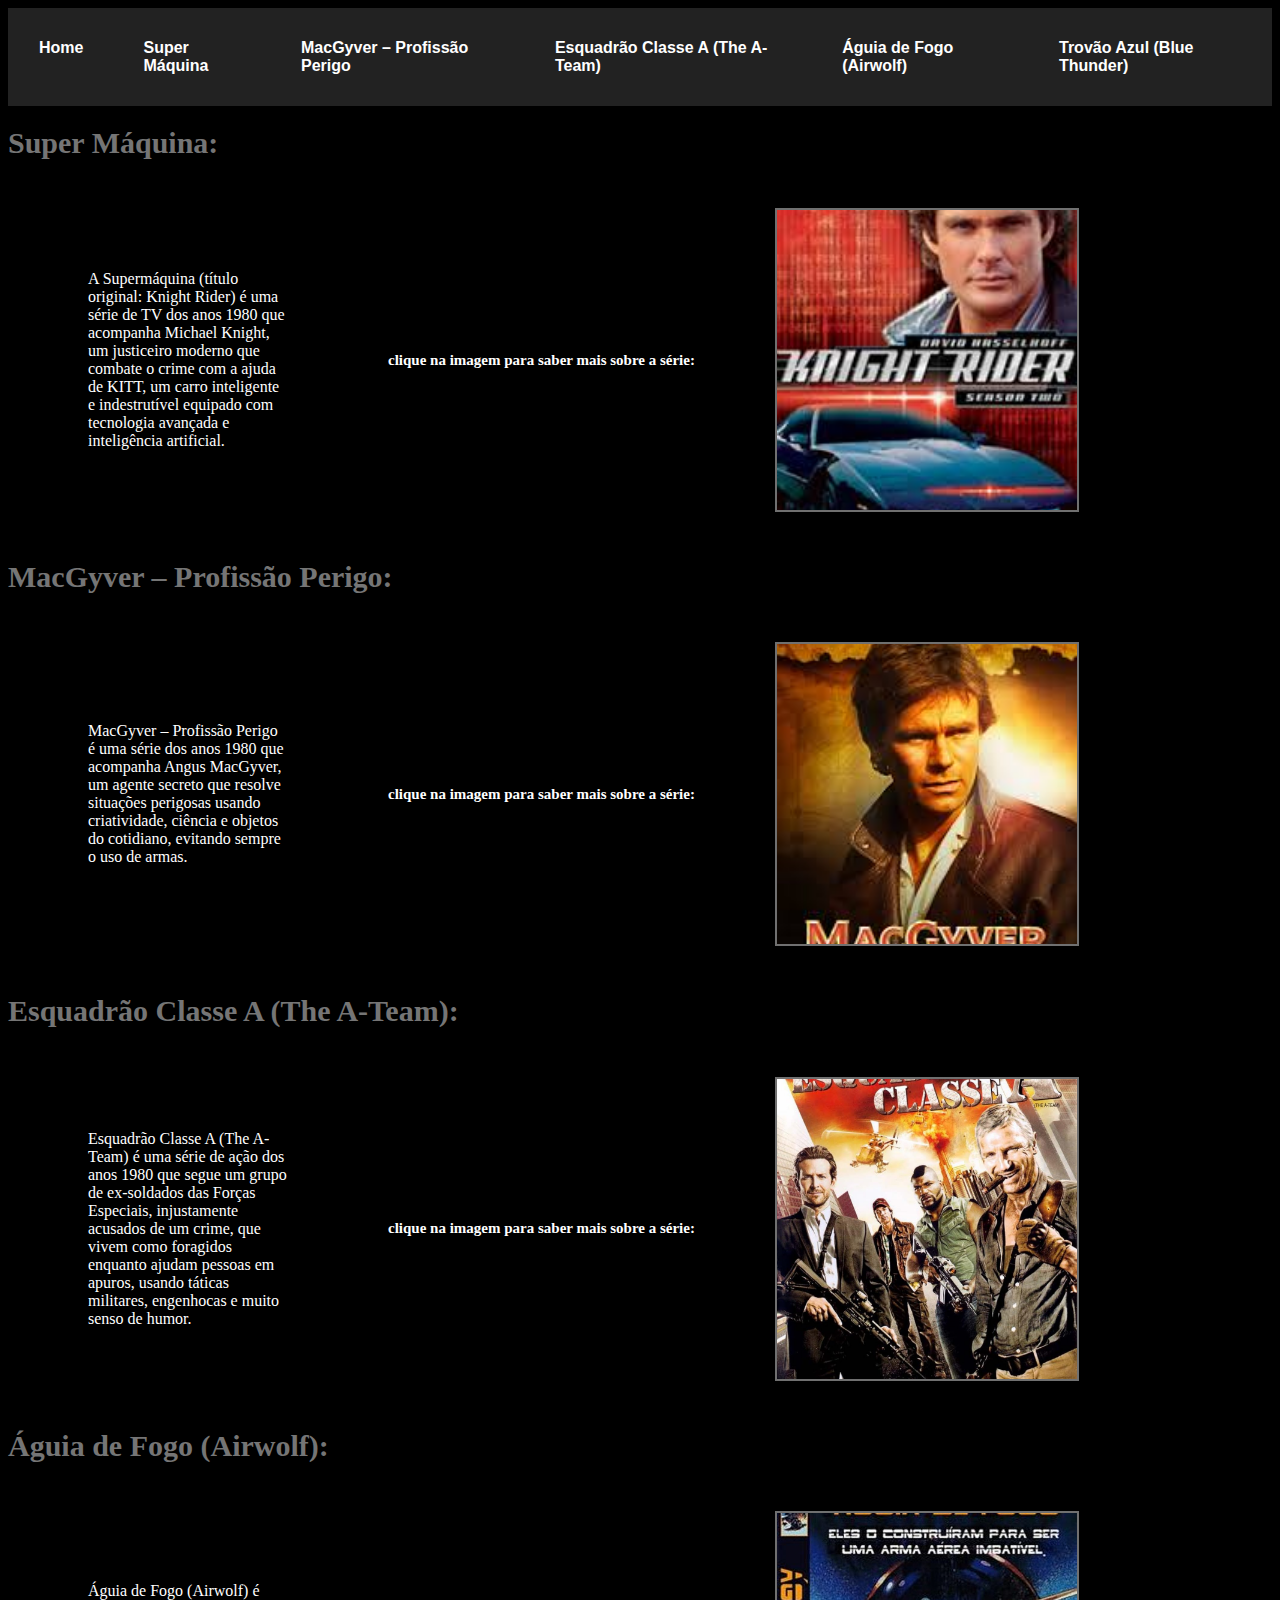
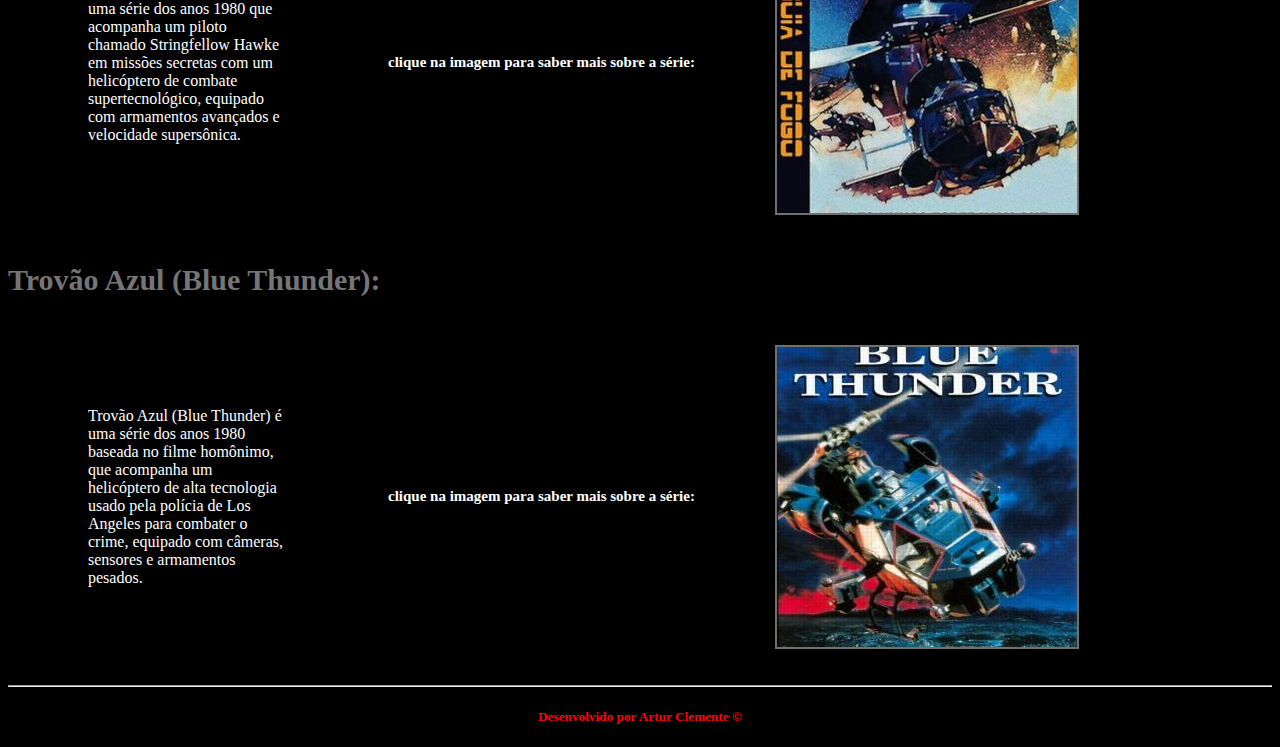
<file: trabalho/index.html>
<!DOCTYPE html>
<html lang="pt-br">
<head>
  <meta charset="UTF-8">
  <title>Agência Destino Azul</title>
  <link rel="shortcut icon" type="image/png" href="imagens/icone.png">
  <link rel="stylesheet" type="text/css" href="css/style.css">
  <style>
    body {
      background-color: #000000;
    }
  </style>
</head>

<body>

  <nav id="menu">
    <ul>
      <li><a href="index.html">Home</a></li>
      <li><a href="supermaquina.html">Super Máquina</a></li>
      <li><a href="macgyver.html">MacGyver – Profissão Perigo</a></li>
      <li><a href="esquadrao.html">Esquadrão Classe A (The A-Team)</a></li>
      <li><a href="aguia.html">Águia de Fogo (Airwolf)</a></li>
      <li><a href="trovao.html">Trovão Azul (Blue Thunder)</a></li>
    </ul>
  </nav>

  <h1>Super Máquina:</h1>

  <div class="container">
    <p>
      A Supermáquina (título original: Knight Rider) é uma série de TV dos anos 1980 que acompanha Michael Knight, um justiceiro moderno que combate o crime com a ajuda de KITT, um carro inteligente e indestrutível equipado com tecnologia avançada e inteligência artificial.
    </p>
    <h2>clique na imagem para saber mais sobre a série:</h2>
    <a href="supermaquina.html">
    <figure class="fig1">
      <img src="imagens/capa1.jpeg" >
    </figure>
    </a>
  </div>

  <h1>MacGyver – Profissão Perigo:</h1>

  <div class="container">
    <p>
     MacGyver – Profissão Perigo é uma série dos anos 1980 que acompanha Angus MacGyver, um agente secreto que resolve situações perigosas usando criatividade, ciência e objetos do cotidiano, evitando sempre o uso de armas.
    </p>
    <h2>clique na imagem para saber mais sobre a série:</h2>
    <a href="macgyver.html">
    <figure class="fig1">
      <img src="imagens/capa2.jpeg" >
    </figure>
    </a>
  </div>

  <h1>Esquadrão Classe A (The A-Team):</h1>

  <div class="container">
    <p>
        Esquadrão Classe A (The A-Team) é uma série de ação dos anos 1980 que segue um grupo de ex-soldados das Forças Especiais, injustamente acusados de um crime, que vivem como foragidos enquanto ajudam pessoas em apuros, usando táticas militares, engenhocas e muito senso de humor.
      </p>
      <h2>clique na imagem para saber mais sobre a série:</h2>
    <a href="esquadrao.html">
    <figure class="fig1">
      <img src="imagens/capa3.jpg" >
    </figure>
    </a>
  </div>

  <h1>Águia de Fogo (Airwolf):</h1>

  <div class="container">
    <p>
        Águia de Fogo (Airwolf) é uma série dos anos 1980 que acompanha um piloto chamado Stringfellow Hawke em missões secretas com um helicóptero de combate supertecnológico, equipado com armamentos avançados e velocidade supersônica.
      </p>
      <h2>clique na imagem para saber mais sobre a série:</h2>
    <a href="aguia.html">
    <figure class="fig1">
      <img src="imagens/capa4.jpg" >
    </figure>
    </a>
  </div>

  <h1>Trovão Azul (Blue Thunder):</h1>

  <div class="container">
    <p>
        Trovão Azul (Blue Thunder) é uma série dos anos 1980 baseada no filme homônimo, que acompanha um helicóptero de alta tecnologia usado pela polícia de Los Angeles para combater o crime, equipado com câmeras, sensores e armamentos pesados.
      </p>
      <h2>clique na imagem para saber mais sobre a série:</h2>
    <a href="trovao.html">
    <figure class="fig1">
      <img src="imagens/capa5.jpg" >
    </figure>
    </a>
  </div>
  

  <hr>

  <footer>
    <h5>Desenvolvido por Artur Clemente &copy;</h5>
  </footer>

</body>
</html>
</file>
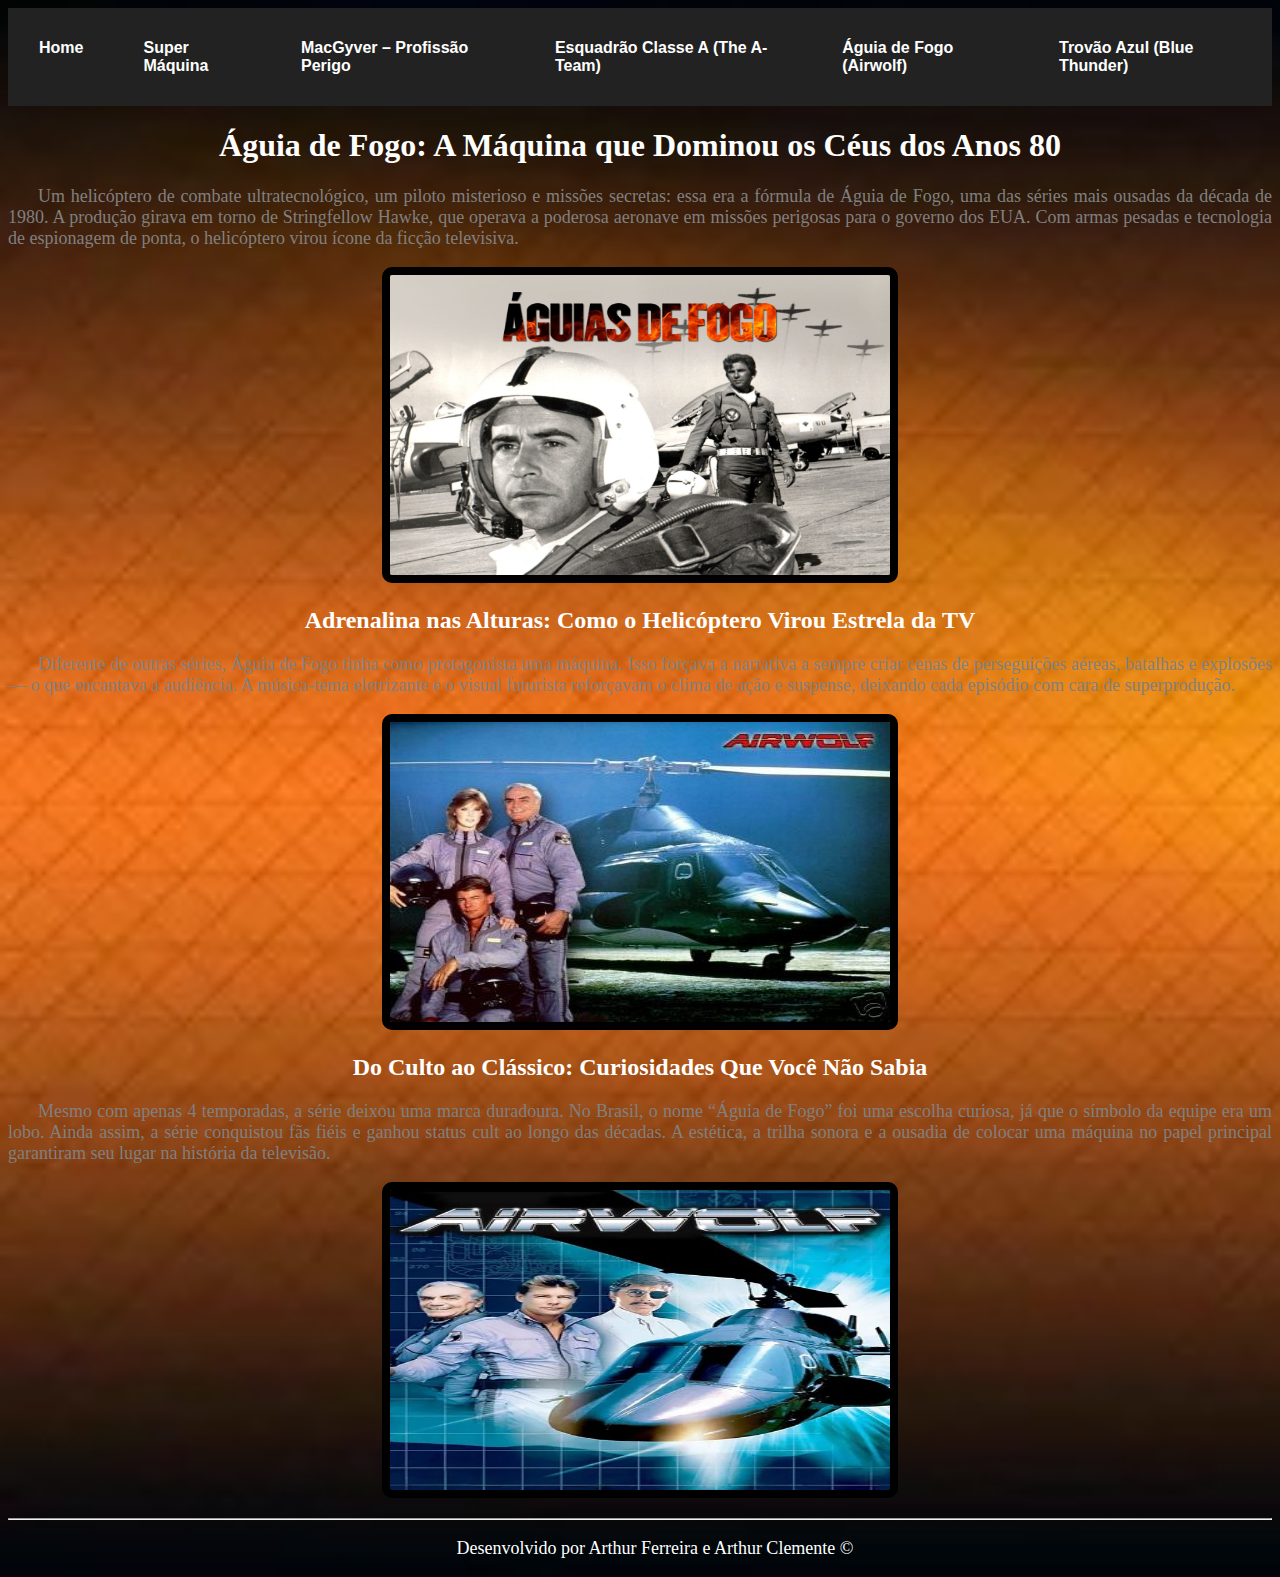
<file: trabalho/aguia.html>
<!DOCTYPE html>
<html lang="pt-br">
<head>
	<meta charset="utf-8">
	<meta name="viewport" content="width=device-width, initial-scale=1">
	<title>AGUIAS DE FOGO</title>

	<link rel="stylesheet" type="text/css" href="css/aguia.css">
</head>
<body>

	<nav id="menu">
    <ul>
      <li><a href="index.html">Home</a></li>
      <li><a href="supermaquina.html">Super Máquina</a></li>
      <li><a href="macgyver.html">MacGyver – Profissão Perigo</a></li>
      <li><a href="esquadrao.html">Esquadrão Classe A (The A-Team)</a></li>
      <li><a href="aguia.html">Águia de Fogo (Airwolf)</a></li>
      <li><a href="trovao.html">Trovão Azul (Blue Thunder)</a></li>
  	</ul>
	</nav>

	<h1>Águia de Fogo: A Máquina que Dominou os Céus dos Anos 80</h1>

	<p>Um helicóptero de combate ultratecnológico, um piloto misterioso e missões secretas: essa era a fórmula de Águia de Fogo, uma das séries mais ousadas da década de 1980. A produção girava em torno de Stringfellow Hawke, que operava a poderosa aeronave em missões perigosas para o governo dos EUA. Com armas pesadas e tecnologia de espionagem de ponta, o helicóptero virou ícone da ficção televisiva.</p>
	<div class="borda">
	<figure>
		<img src="imagens/foto1.jpg">
	</figure>
	</div>

	<h2>Adrenalina nas Alturas: Como o Helicóptero Virou Estrela da TV</h2>

	<p>Diferente de outras séries, Águia de Fogo tinha como protagonista uma máquina. Isso forçava a narrativa a sempre criar cenas de perseguições aéreas, batalhas e explosões — o que encantava a audiência. A música-tema eletrizante e o visual futurista reforçavam o clima de ação e suspense, deixando cada episódio com cara de superprodução.</p>
	<div class="borda">
	<figure>
		<img src="imagens/foto2.jpg">
	</figure>
	</div>

	<h2>Do Culto ao Clássico: Curiosidades Que Você Não Sabia</h2>

	<p>Mesmo com apenas 4 temporadas, a série deixou uma marca duradoura. No Brasil, o nome “Águia de Fogo” foi uma escolha curiosa, já que o símbolo da equipe era um lobo. Ainda assim, a série conquistou fãs fiéis e ganhou status cult ao longo das décadas. A estética, a trilha sonora e a ousadia de colocar uma máquina no papel principal garantiram seu lugar na história da televisão.</p>
	<div class="borda">
	<figure>
		<img src="imagens/foto3.jpg">
	</figure>
	</div>

	<hr>
	<p class="fim">Desenvolvido por Arthur Ferreira e Arthur Clemente &copy;</p>
</body>
</html>
</file>
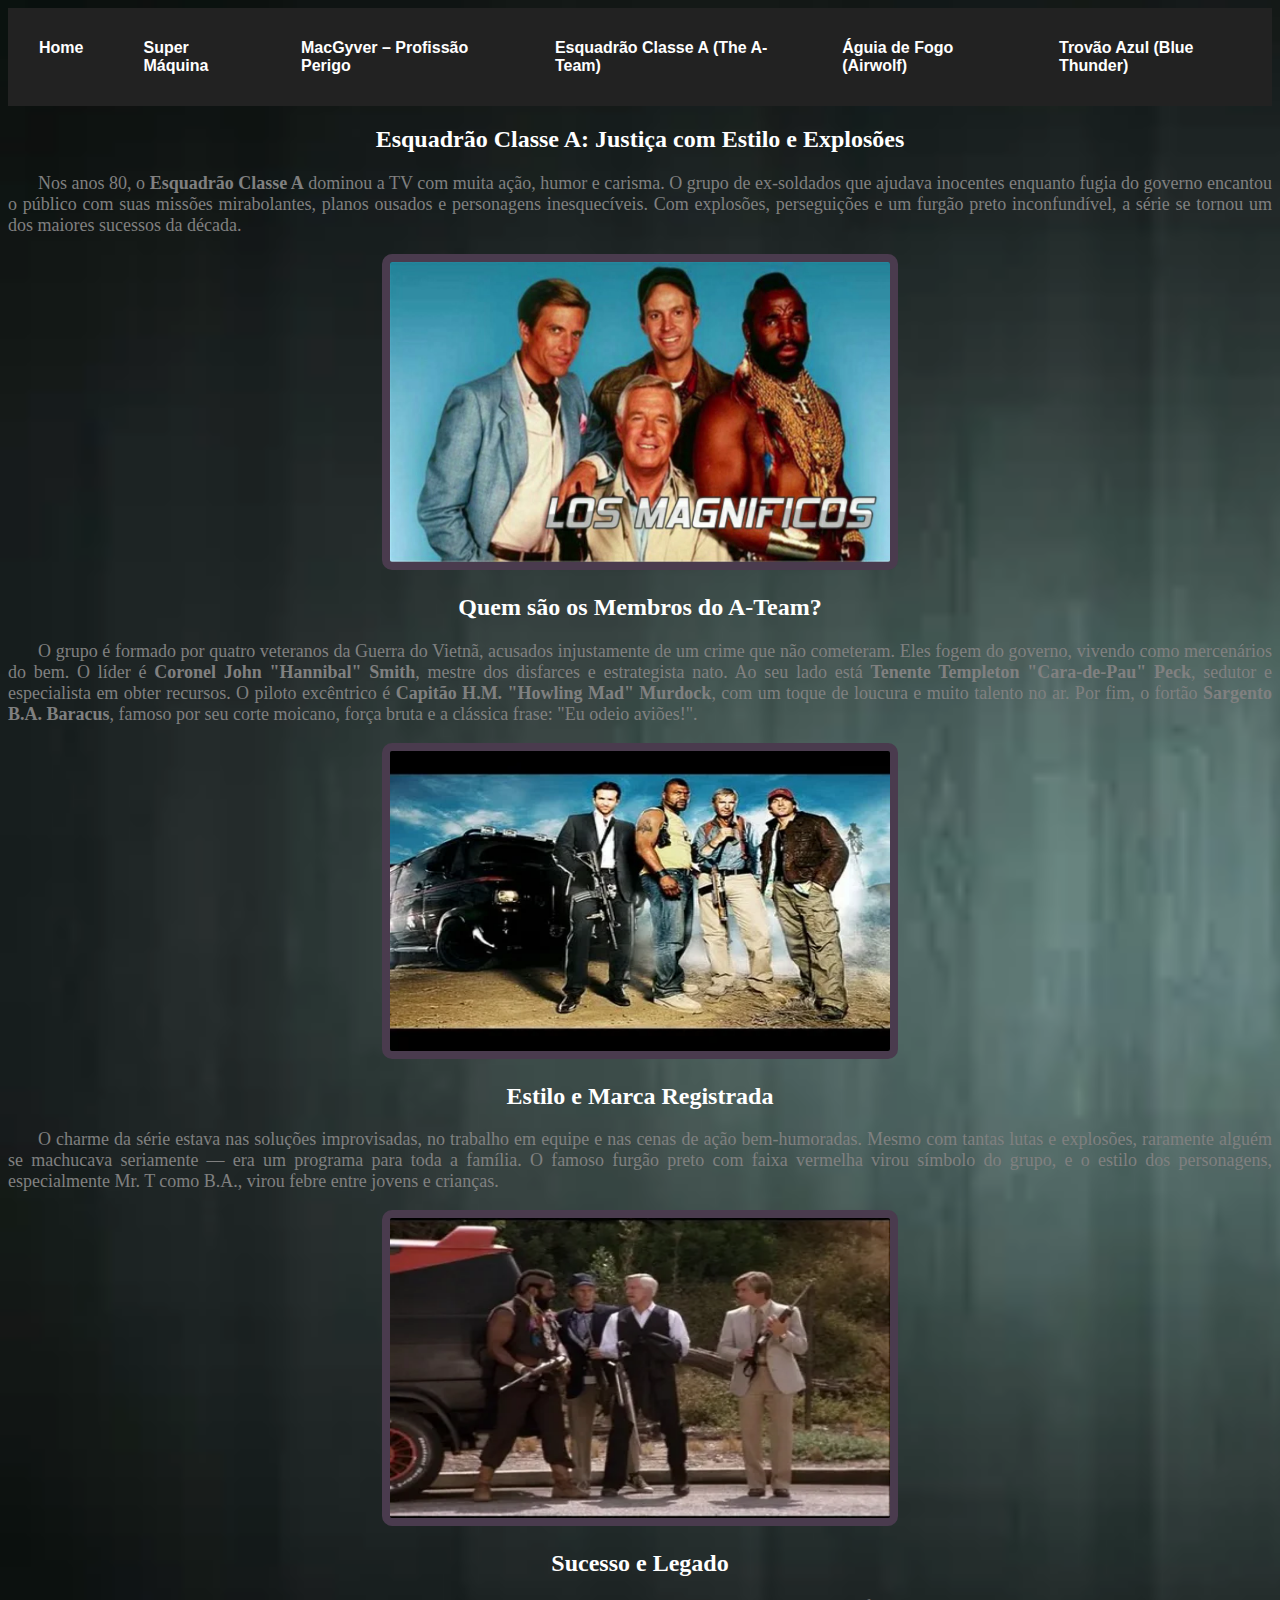
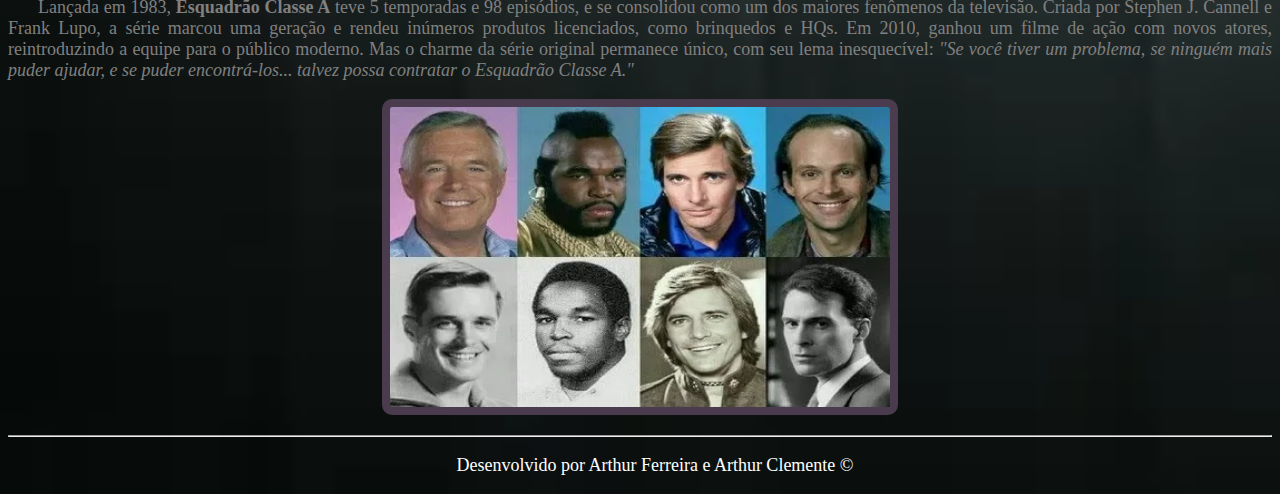
<file: trabalho/esquadrao.html>
<!DOCTYPE html>
<html>
<head>
	<meta charset="utf-8">
	<meta name="viewport" content="width=device-width, initial-scale=1">
	<title>A Supermáquina (Knight Rider)</title>

	<link rel="stylesheet" type="text/css" href="css/esquadrao.css">

</head>
<body bgcolor=" #000000">   

	<nav id="menu">
    <ul>
      <li><a href="index.html">Home</a></li>
      <li><a href="supermaquina.html">Super Máquina</a></li>
      <li><a href="macgyver.html">MacGyver – Profissão Perigo</a></li>
      <li><a href="esquadrao.html">Esquadrão Classe A (The A-Team)</a></li>
      <li><a href="aguia.html">Águia de Fogo (Airwolf)</a></li>
      <li><a href="trovao.html">Trovão Azul (Blue Thunder)</a></li>
  	</ul>
	</nav>

	<h2>Esquadrão Classe A: Justiça com Estilo e Explosões</h2>
<p>Nos anos 80, o <strong>Esquadrão Classe A</strong> dominou a TV com muita ação, humor e carisma. O grupo de ex-soldados que ajudava inocentes enquanto fugia do governo encantou o público com suas missões mirabolantes, planos ousados e personagens inesquecíveis. Com explosões, perseguições e um furgão preto inconfundível, a série se tornou um dos maiores sucessos da década.</p>
<div class="borda">
	<figure>
		<img src="imagens/ateam1.jpg" alt="O furgão preto do Esquadrão Classe A">
	</figure>
</div>

<h2>Quem são os Membros do A-Team?</h2>
<p>O grupo é formado por quatro veteranos da Guerra do Vietnã, acusados injustamente de um crime que não cometeram. Eles fogem do governo, vivendo como mercenários do bem. O líder é <strong>Coronel John "Hannibal" Smith</strong>, mestre dos disfarces e estrategista nato. Ao seu lado está <strong>Tenente Templeton "Cara-de-Pau" Peck</strong>, sedutor e especialista em obter recursos. O piloto excêntrico é <strong>Capitão H.M. "Howling Mad" Murdock</strong>, com um toque de loucura e muito talento no ar. Por fim, o fortão <strong>Sargento B.A. Baracus</strong>, famoso por seu corte moicano, força bruta e a clássica frase: "Eu odeio aviões!".</p>
<div class="borda">
	<figure>
		<img src="imagens/ateam2.webp" alt="Os quatro membros do Esquadrão Classe A">
	</figure>
</div>

<h2>Estilo e Marca Registrada</h2>
<p>O charme da série estava nas soluções improvisadas, no trabalho em equipe e nas cenas de ação bem-humoradas. Mesmo com tantas lutas e explosões, raramente alguém se machucava seriamente — era um programa para toda a família. O famoso furgão preto com faixa vermelha virou símbolo do grupo, e o estilo dos personagens, especialmente Mr. T como B.A., virou febre entre jovens e crianças.</p>
<div class="borda">
	<figure>
		<img src="imagens/ateam3.webp" alt="B.A. Baracus e o icônico furgão">
	</figure>
</div>

<h2>Sucesso e Legado</h2>
<p>Lançada em 1983, <strong>Esquadrão Classe A</strong> teve 5 temporadas e 98 episódios, e se consolidou como um dos maiores fenômenos da televisão. Criada por Stephen J. Cannell e Frank Lupo, a série marcou uma geração e rendeu inúmeros produtos licenciados, como brinquedos e HQs. Em 2010, ganhou um filme de ação com novos atores, reintroduzindo a equipe para o público moderno. Mas o charme da série original permanece único, com seu lema inesquecível: <em>"Se você tiver um problema, se ninguém mais puder ajudar, e se puder encontrá-los... talvez possa contratar o Esquadrão Classe A."</em></p>
<div class="borda">
	<figure>
		<img src="imagens/ateam4.webp" alt="Pôster promocional do Esquadrão Classe A">
	</figure>
</div>



	<hr>
	<p class="fim">Desenvolvido por Arthur Ferreira e Arthur Clemente &copy;</p>
</body>
</html>
</file>
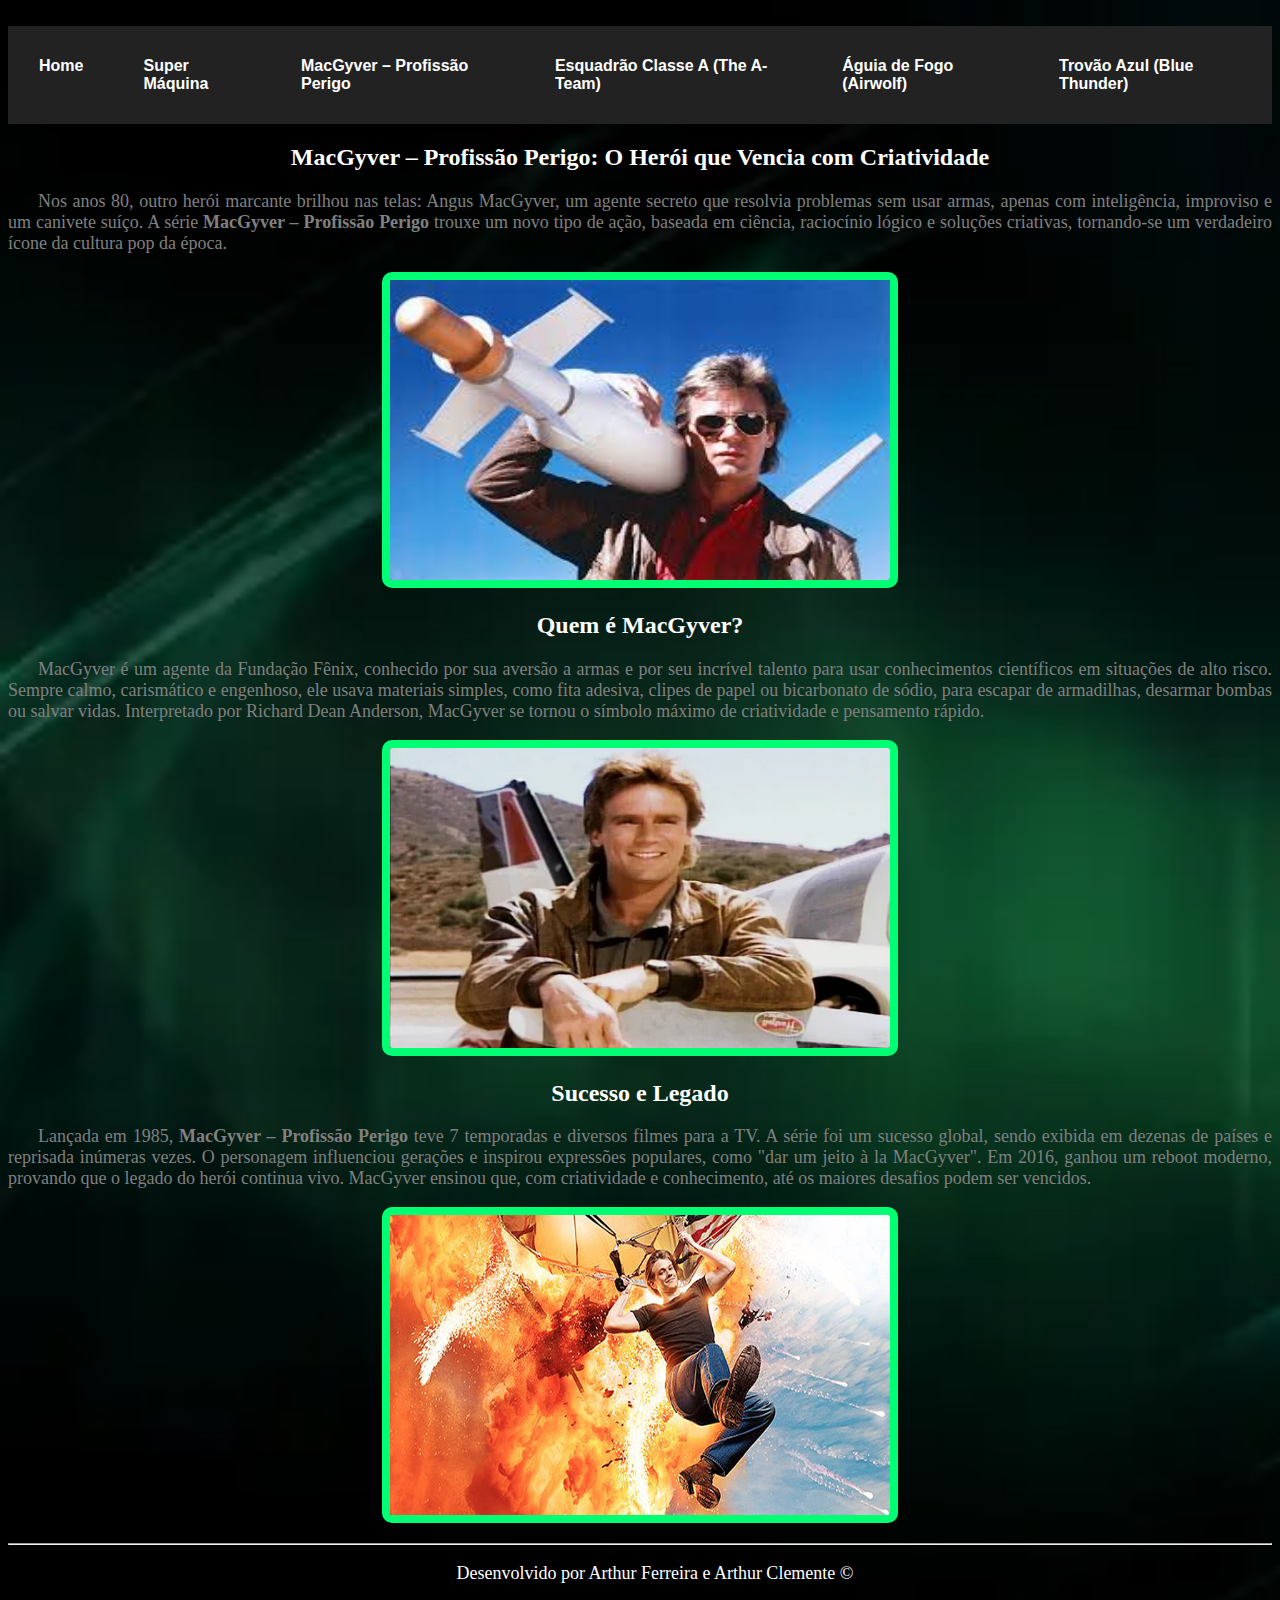
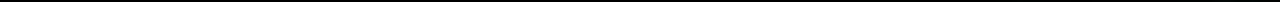
<file: trabalho/macgyver.html>
<!DOCTYPE html>
<html>
<head>
	<meta charset="utf-8">
	<meta name="viewport" content="width=device-width, initial-scale=1">
	<title>A Supermáquina (Knight Rider)</title>

	<link rel="stylesheet" type="text/css" href="css/mac.css">v

</head>
<body bgcolor=" #000000">

	<nav id="menu">
    <ul>
      <li><a href="index.html">Home</a></li>
      <li><a href="supermaquina.html">Super Máquina</a></li>
      <li><a href="macgyver.html">MacGyver – Profissão Perigo</a></li>
      <li><a href="esquadrao.html">Esquadrão Classe A (The A-Team)</a></li>
      <li><a href="aguia.html">Águia de Fogo (Airwolf)</a></li>
      <li><a href="trovao.html">Trovão Azul (Blue Thunder)</a></li>
  	</ul>
	</nav>

	<h2>MacGyver – Profissão Perigo: O Herói que Vencia com Criatividade</h2>
<p>Nos anos 80, outro herói marcante brilhou nas telas: Angus MacGyver, um agente secreto que resolvia problemas sem usar armas, apenas com inteligência, improviso e um canivete suíço. A série <strong>MacGyver – Profissão Perigo</strong> trouxe um novo tipo de ação, baseada em ciência, raciocínio lógico e soluções criativas, tornando-se um verdadeiro ícone da cultura pop da época.</p>
<div class="borda">
	<figure>
		<img src="imagens/mac1.jpeg" >
	</figure>
</div>

<h2>Quem é MacGyver?</h2>
<p>MacGyver é um agente da Fundação Fênix, conhecido por sua aversão a armas e por seu incrível talento para usar conhecimentos científicos em situações de alto risco. Sempre calmo, carismático e engenhoso, ele usava materiais simples, como fita adesiva, clipes de papel ou bicarbonato de sódio, para escapar de armadilhas, desarmar bombas ou salvar vidas. Interpretado por Richard Dean Anderson, MacGyver se tornou o símbolo máximo de criatividade e pensamento rápido.</p>
<div class="borda">
	<figure>
		<img src="imagens/mac2.webp" >
	</figure>
</div>

<h2>Sucesso e Legado</h2>
<p>Lançada em 1985, <strong>MacGyver – Profissão Perigo</strong> teve 7 temporadas e diversos filmes para a TV. A série foi um sucesso global, sendo exibida em dezenas de países e reprisada inúmeras vezes. O personagem influenciou gerações e inspirou expressões populares, como "dar um jeito à la MacGyver". Em 2016, ganhou um reboot moderno, provando que o legado do herói continua vivo. MacGyver ensinou que, com criatividade e conhecimento, até os maiores desafios podem ser vencidos.</p>
<div class="borda">
	<figure>
		<img src="imagens/mac3.jpg" >
	</figure>
</div>


	<hr>
	<p class="fim">Desenvolvido por Arthur Ferreira e Arthur Clemente &copy;</p>
</body>
</html>
</file>
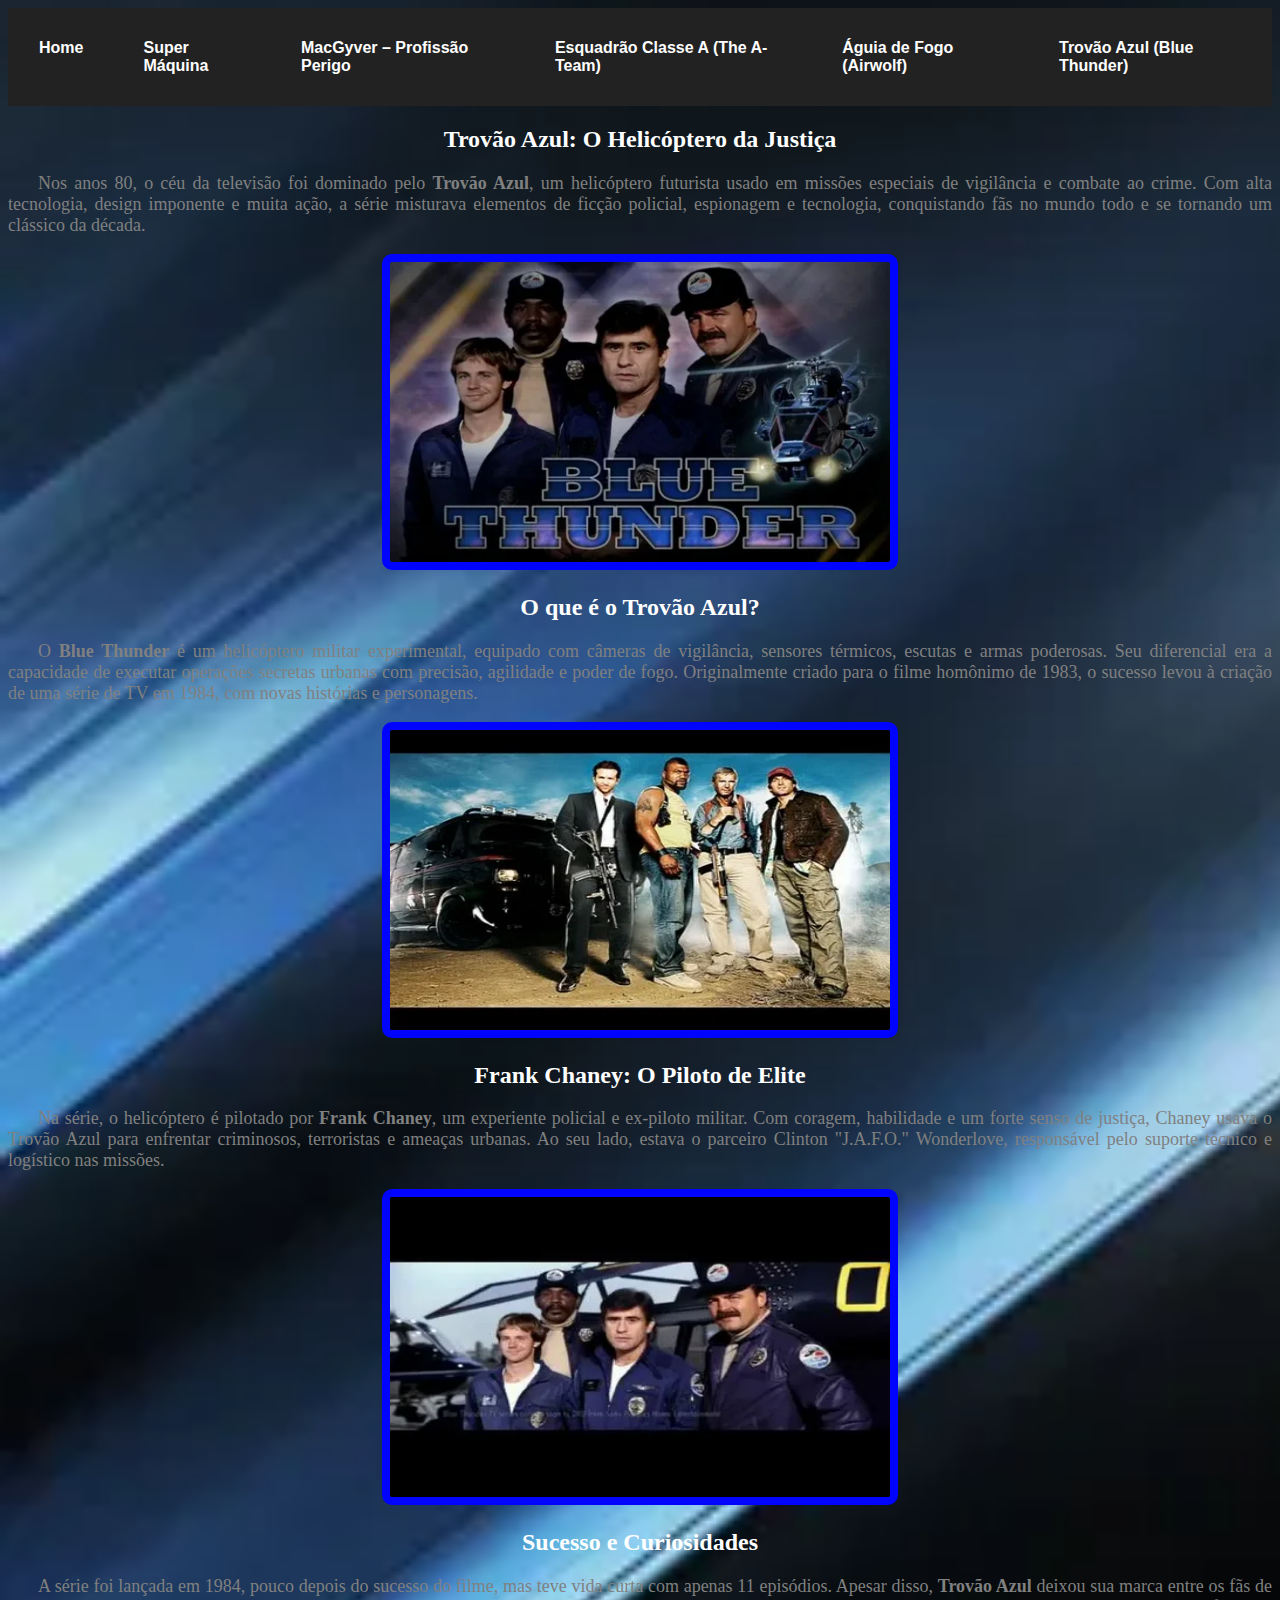
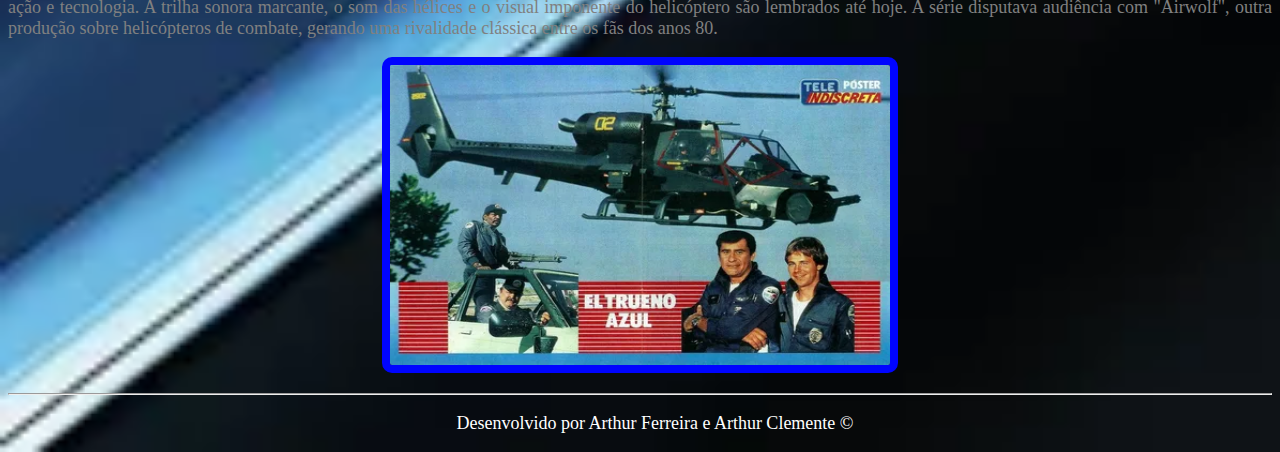
<file: trabalho/trovao.html>
<!DOCTYPE html>
<html>
<head>
	<meta charset="utf-8">
	<meta name="viewport" content="width=device-width, initial-scale=1">
	<title>A Supermáquina (Knight Rider)</title>

	<link rel="stylesheet" type="text/css" href="css/style2.css">

</head>
<body background="imagens/trovao.webp">   

	<nav id="menu">
    <ul>
      <li><a href="index.html">Home</a></li>
      <li><a href="supermaquina.html">Super Máquina</a></li>
      <li><a href="macgyver.html">MacGyver – Profissão Perigo</a></li>
      <li><a href="esquadrao.html">Esquadrão Classe A (The A-Team)</a></li>
      <li><a href="aguia.html">Águia de Fogo (Airwolf)</a></li>
      <li><a href="trovao.html">Trovão Azul (Blue Thunder)</a></li>
  	</ul>
	</nav>

	<h2>Trovão Azul: O Helicóptero da Justiça</h2>
<p>Nos anos 80, o céu da televisão foi dominado pelo <strong>Trovão Azul</strong>, um helicóptero futurista usado em missões especiais de vigilância e combate ao crime. Com alta tecnologia, design imponente e muita ação, a série misturava elementos de ficção policial, espionagem e tecnologia, conquistando fãs no mundo todo e se tornando um clássico da década.</p>
<div class="borda">
	<figure>
		<img src="imagens/blue1.webp" alt="Helicóptero Trovão Azul em ação">
	</figure>
</div>

<h2>O que é o Trovão Azul?</h2>
<p>O <strong>Blue Thunder</strong> é um helicóptero militar experimental, equipado com câmeras de vigilância, sensores térmicos, escutas e armas poderosas. Seu diferencial era a capacidade de executar operações secretas urbanas com precisão, agilidade e poder de fogo. Originalmente criado para o filme homônimo de 1983, o sucesso levou à criação de uma série de TV em 1984, com novas histórias e personagens.</p>
<div class="borda">
	<figure>
		<img src="imagens/ateam2.webp" alt="Painel interno do Trovão Azul">
	</figure>
</div>

<h2>Frank Chaney: O Piloto de Elite</h2>
<p>Na série, o helicóptero é pilotado por <strong>Frank Chaney</strong>, um experiente policial e ex-piloto militar. Com coragem, habilidade e um forte senso de justiça, Chaney usava o Trovão Azul para enfrentar criminosos, terroristas e ameaças urbanas. Ao seu lado, estava o parceiro <strong"J.A.F.O.">Clinton "J.A.F.O." Wonderlove</strong>, responsável pelo suporte técnico e logístico nas missões.</p>
<div class="borda">
	<figure>
		<img src="imagens/blue3.webp" alt="Frank Chaney e o parceiro J.A.F.O.">
	</figure>
</div>

<h2>Sucesso e Curiosidades</h2>
<p>A série foi lançada em 1984, pouco depois do sucesso do filme, mas teve vida curta com apenas 11 episódios. Apesar disso, <strong>Trovão Azul</strong> deixou sua marca entre os fãs de ação e tecnologia. A trilha sonora marcante, o som das hélices e o visual imponente do helicóptero são lembrados até hoje. A série disputava audiência com "Airwolf", outra produção sobre helicópteros de combate, gerando uma rivalidade clássica entre os fãs dos anos 80.</p>
<div class="borda">
	<figure>
		<img src="imagens/blue4.webp" alt="Cena clássica do Trovão Azul voando sobre a cidade">
	</figure>
</div>




	<hr>
	<p class="fim">Desenvolvido por Arthur Ferreira e Arthur Clemente &copy;</p>
</body>
</html>
</file>
<file: trabalho/css/style.css>
@charset "UTF-8";


#menu ul {
  list-style:none;
  padding: 1px;
  margin: 0px;
  display: flex;
  background-color: #222222;
  justify-content: center;
}

#menu li {
  margin: 0px;
}

#menu a {
  display: block;
  padding: 30px 30px;
  color: #fff;
  text-decoration: none;
  font-weight: bold;
  font-family: arial;
}

#menu a:hover {
  background-color: #000000;
  color: #ffffff8c;
  border-radius: 5px;
}


p{
	text-align: center;
	text-indent: 10x;
	color: rgb(255, 255, 255);
	margin: 80px;
	width: 200px;
	height: 200px;
	display: flex;
	align-items: center;
	justify-content: center;
	text-align: left;
}

h1{
	text-align: left;
	color: #757575;
    font-size: 30px;
}

h2{
	text-align: center;
	color: #ffffff;
	font-size: 15px;

}

h3{
	text-align: center;
	color: brown;
}

h4{
	text-align: center;
	color: black;
}

h5{
	text-align: center;
	color: red;
}


a{
	color: black;
}


a:visited{
	color: rgb(0, 0, 0);
}

ol{
	color: pink;
}

ul{
	color: yellow;
}

img{
	width: 300px;
	height: 300px;
	display: block;
	margin-left: auto;
	margin-right: auto;
	width: 300px;
	height: 300px;
	object-fit: cover;
	border: 2px solid rgb(112, 112, 112);
	margin: 20px;
}
.container {
	display: flex;
	align-items: center;
	gap: 20px; 
  }
</file>
<file: trabalho/css/aguia.css>
@charset"UTF-8";

h1{
	text-align: center;
	color: white;
}
h2{
	text-align: center;
	color: white;
}
p{
	text-align: justify;
	color: gray;
	text-indent: 30px;
	font-size: 18px;
}
body{
	background-image: url(../fundo2.jpg);
	background-repeat: no-repeat;
	background-size: cover;
}
.fim{
	text-align: center;
	color: white;
}
figure{
	text-align: center;
}
img{
	width: 500px;
	height: 300px;
}
.borda img{
	border: 8px solid black;
	border-radius: 10px;
}

#menu ul {
  list-style:none;
  padding: 1px;
  margin: 0px;
  display: flex;
  background-color: #222222;
  justify-content: center;
}

#menu li {
  margin: 0px;
}

#menu a {
  display: block;
  padding: 30px 30px;
  color: #fff;
  text-decoration: none;
  font-weight: bold;
  font-family: arial;
}

#menu a:hover {
  background-color: #000000;
  color: #ffffff8c;
  border-radius: 5px;
}
</file>
<file: trabalho/css/esquadrao.css>
@charset"UTF-8";

h1{
	text-align: center;
	color: whitesmoke;
}
h2{
	text-align: center;
	color: white;
}
p{
	text-align: justify;
	color: gray;
	text-indent: 30px;
	font-size: 18px;
}
body{
    background-image: url("../fundo5.webp");
	background-repeat: no-repeat;
    background-size: cover;
}
.fim{
	text-align: center;
	color: white;
}
figure{
	text-align: center;
}
img{
	width: 500px;
	height: 300px;
}
.borda img{
	border: 8px solid rgb(74, 59, 78);
	border-radius: 10px;
}

#menu ul {
  list-style:none;
  padding: 1px;
  margin: 0px;
  display: flex;
  background-color: #222222;
  justify-content: center;
}

#menu li {
  margin: 0px;
}

#menu a {
  display: block;
  padding: 30px 30px;
  color: #fff;
  text-decoration: none;
  font-weight: bold;
  font-family: arial;
}

#menu a:hover {
  background-color: #000000;
  color: #ffffff8c;
  border-radius: 5px;
}
</file>
<file: trabalho/css/mac.css>
@charset"UTF-8";

h1{
	text-align: center;
	color: whitesmoke;
}
h2{
	text-align: center;
	color: white;
}
p{
	text-align: justify;
	color: gray;
	text-indent: 30px;
	font-size: 18px;
}
body{
    background-image: url("../fundo3.webp");
	background-repeat: no-repeat;
    background-size: cover;
}
.fim{
	text-align: center;
	color: white;
}
figure{
	text-align: center;
}
img{
	width: 500px;
	height: 300px;
}
.borda img{
	border: 8px solid rgb(0, 255, 115);
	border-radius: 10px;
}

#menu ul {
  list-style:none;
  padding: 1px;
  margin: 0px;
  display: flex;
  background-color: #222222;
  justify-content: center;
}

#menu li {
  margin: 0px;
}

#menu a {
  display: block;
  padding: 30px 30px;
  color: #fff;
  text-decoration: none;
  font-weight: bold;
  font-family: arial;
}

#menu a:hover {
  background-color: #000000;
  color: #ffffff8c;
  border-radius: 5px;
}
</file>
<file: trabalho/css/style2.css>
@charset"UTF-8";

h1{
	text-align: center;
	color: whitesmoke;
}
h2{
	text-align: center;
	color: white;
}
p{
	text-align: justify;
	color: gray;
	text-indent: 30px;
	font-size: 18px;
}
body{
    background-image: url(../trovao.webp);
	background-repeat: no-repeat;
    background-size: cover;
}
.fim{
	text-align: center;
	color: white;
}
figure{
	text-align: center;
}
img{
	width: 500px;
	height: 300px;
}
.borda img{
	border: 8px solid rgb(0, 4, 255);
	border-radius: 10px;
}

#menu ul {
  list-style:none;
  padding: 1px;
  margin: 0px;
  display: flex;
  background-color: #222222;
  justify-content: center;
}

#menu li {
  margin: 0px;
}

#menu a {
  display: block;
  padding: 30px 30px;
  color: #fff;
  text-decoration: none;
  font-weight: bold;
  font-family: arial;
}

#menu a:hover {
  background-color: #000000;
  color: #ffffff8c;
  border-radius: 5px;
}
</file>
